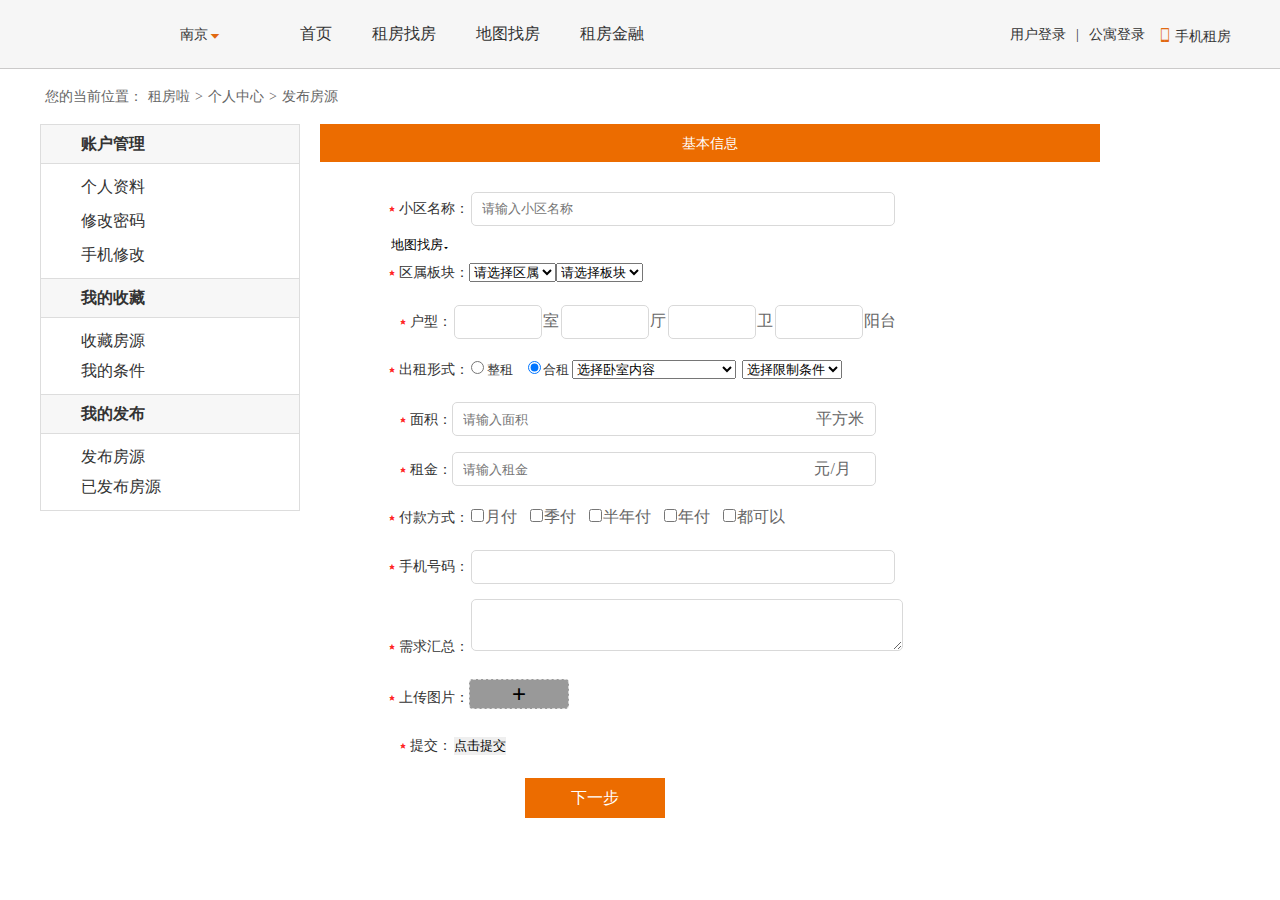
<file: index.html>
<!DOCTYPE html><html lang=en><head><meta charset=UTF-8><title>租房啦</title><link rel=stylesheet href=css/css.css><link rel=stylesheet href=css/iconfont.css><script src=js/jquery.min.js></script><script type=text/javascript src="https://api.map.baidu.com/api?v=2.0&ak=3sm9Whb9XQIGmekkLE0AsvSyql3DGz3S"></script><script src=js/js.js></script></script></head><body><div class=header><div class=header-content><div class=logo></div><div class=district>南京<span>&#xe641;</span></div><div class=district-list></div><ul class=menu><li class=list>首页</li><li class=list>租房找房</li><li class=list>地图找房</li><li class=list>租房金融</li></ul><ul class=login><li>用户登录</li><li>|</li><li>公寓登录</li><li><span>&#xe6c6;</span>手机租房</li></ul></div></div><div class=content><div class=code></div><ul class=location><li>您的当前位置：</li><li>租房啦
  </li><li>></li><li>个人中心</li><li>></li><li>发布房源</li></ul><ul class=content-left><li>账户管理</li><li>个人资料</li><li>修改密码</li><li>手机修改</li><li>我的收藏</li><li>收藏房源</li><li>我的条件</li><li>我的发布</li><li>发布房源</li><li>已发布房源</li></ul><div class=content-right><div class=basic-information>基本信息</div><div class=information-content><div class=community><span class=title><span class=star>&#xe680;</span>小区名称：</span> <input type=text placeholder=请输入小区名称 class=community-name> <span class=check></span><br><ul class=community-thinking></ul>&nbsp;&nbsp;&nbsp;&nbsp;<input type=button class=search value=地图找房><span class=button-icon>&#xe641;</span><br><div class=map><div id=allmap></div></div></div><div class=region><span class=title><span class=star>&#xe680;</span>区属板块：</span><select class=region-list><option>请选择区属</option><option>鼓楼区</option><option>玄武区</option><option>雨花台区</option><option>建邺区</option><option>秦淮区</option><option>江宁区</option><option>栖霞区</option><option>六合区</option><option>浦口区</option><option>溧水区</option><option>高淳区</option><option>其它</option></select><select class=region-plate><option>请选择板块</option><option>城南</option><option>城北</option><option>城中</option><option>江宁</option><option>河西</option><option>江北</option><option>仙林</option></select><span class=check></span></div><div class=size>&nbsp;&nbsp;&nbsp;&nbsp;&nbsp;&nbsp;&nbsp;<span class=title><span class=star>&#xe680;</span>户型：</span> <input type=text class="size-list inp1">&nbsp;<span class=size-item>室</span> <input type=text class="size-list inp2">&nbsp;<span class=size-item>厅</span> <input type=text class="size-list inp3">&nbsp;<span class=size-item>卫</span> <input type=text class="size-list inp4">&nbsp;<span class=size-item>阳台</span> <span class=check></span></div><div class=renting><span class=title><span class=star>&#xe680;</span>出租形式：</span> <input type=radio class="btn btn1">&nbsp; <span class=renting-style>整租</span> &nbsp;&nbsp;&nbsp;&nbsp;&nbsp;&nbsp;&nbsp;&nbsp; <input type=radio class="btn btn2" checked>&nbsp;<span class=renting-style>合租</span>&nbsp;&nbsp;<select class=renting-br><option>选择卧室内容</option><option>席梦思床 空调 衣柜 桌凳</option><option>席梦思床 空调 衣柜</option></select>&nbsp;&nbsp;&nbsp;&nbsp;<select class=renting-limit><option>选择限制条件</option><option>主卧阳台房</option><option>次卧</option><option>主卧</option></select><span class=check></span></div><div class=area>&nbsp;&nbsp;&nbsp;&nbsp;&nbsp;&nbsp;&nbsp;<span class=title><span class=star>&#xe680;</span>面积：</span><div class=area-content><input type=text placeholder=请输入面积 class=area-input> <span class=area-unit>平方米</span></div><span class=check></span></div><div class=rent>&nbsp;&nbsp;&nbsp;&nbsp;&nbsp;&nbsp;&nbsp;<span class=title><span class=star>&#xe680;</span>租金：</span><div class=rent-content><input type=text placeholder=请输入租金 class=rent-input>&nbsp; <span class=rent-unit>元/月</span></div><span class=check></span></div><div class=pay><span class=title><span class=star>&#xe680;</span>付款方式：</span> <input type=checkbox class="pay-list p_list">&nbsp;<span class=pay-item>月付</span> &nbsp;&nbsp;&nbsp;&nbsp;&nbsp;&nbsp; <input type=checkbox class="pay-list p_list">&nbsp;<span class=pay-item>季付</span> &nbsp;&nbsp;&nbsp;&nbsp;&nbsp;&nbsp; <input type=checkbox class="pay-list p_list">&nbsp;<span class=pay-item>半年付</span> &nbsp;&nbsp;&nbsp;&nbsp;&nbsp;&nbsp; <input type=checkbox class="pay-list p_list">&nbsp;<span class=pay-item>年付</span> &nbsp;&nbsp;&nbsp;&nbsp;&nbsp;&nbsp; <input type=checkbox class=pay-list>&nbsp;<span class=pay-item>都可以</span> <span class=check></span></div><div class=phone><span class=title><span class=star>&#xe680;</span>手机号码：</span> <input type=text class=phone-input> <span class=check></span></div><div class=summary><span class=title><span class=star>&#xe680;</span>需求汇总：</span> <textarea class=summary-content></textarea></div><div class=upload><span class=title><span class=star>&#xe680;</span>上传图片：</span><div class=upload-button><input type=button class=cross value=+></div><div class=upload-content><div class=upload-close>X</div></div></div><div class=submit>&nbsp;&nbsp;&nbsp;&nbsp;&nbsp;&nbsp;&nbsp;<span class=title><span class=star>&#xe680;</span>提交：</span> <input type=submit value=点击提交></div><input type=button class=next value=下一步></div></div></div></body></html>
</file>
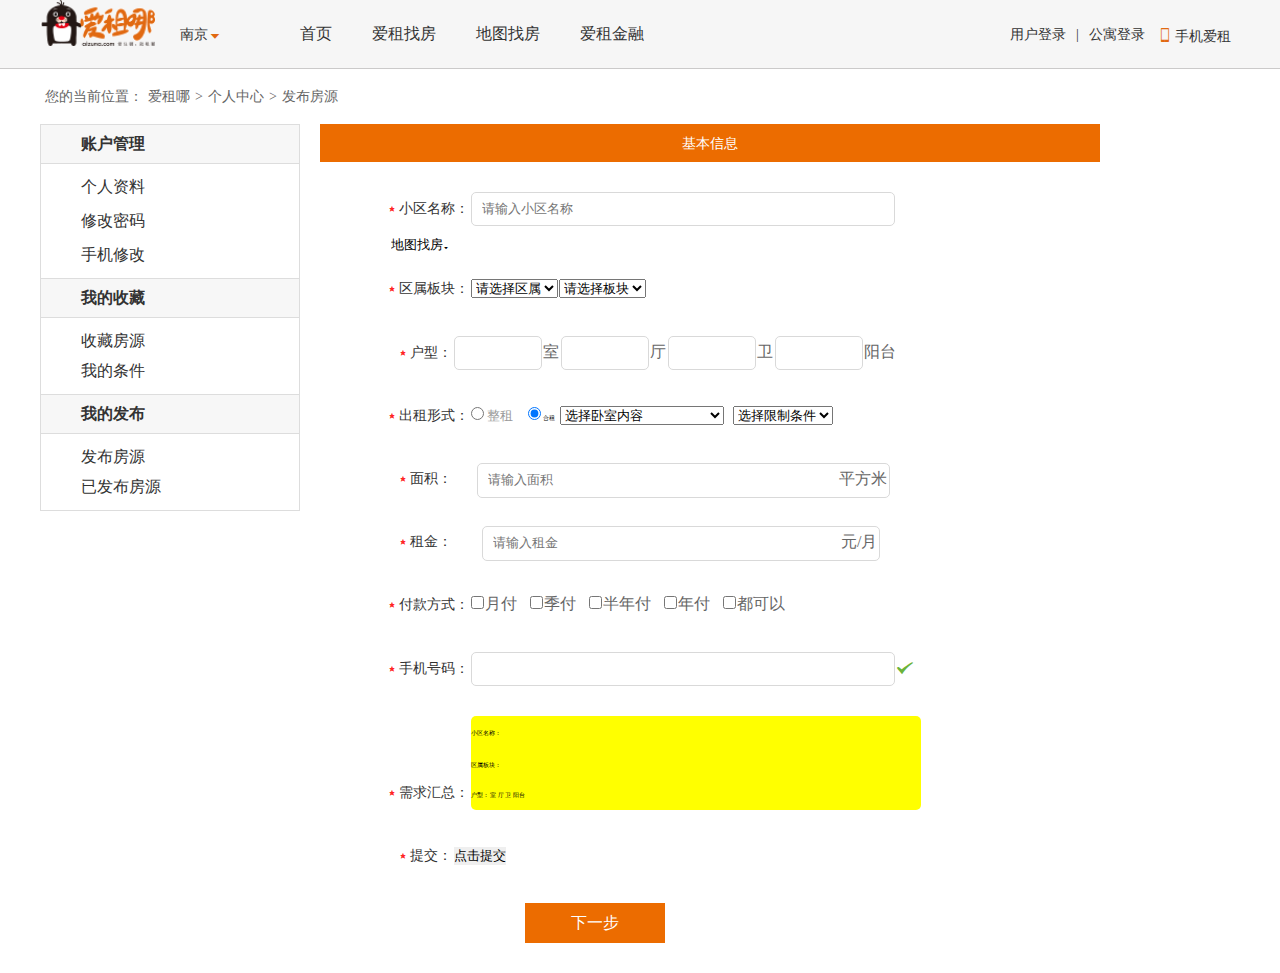
<file: 365rent/index.html>
<!DOCTYPE html>
<html lang="en">
<head>
    <meta charset="UTF-8">
    <title>爱租哪</title>
    <link rel="stylesheet" href="css/365rent.css">
    <link rel="stylesheet" href="css/public.css">
    <link rel="stylesheet" href="font/iconfont.css">
</head>
<body>
    <div class="header">
        <div class="header-content">
            <div class="logo"><img src="image/logo.png" width="100%" alt=""></div>
            <div class="district">南京<span>&#xe641;</span></div>
            <div class="district-list"></div>
            <ul class="menu">
                <li class="list">首页</li>
                <li class="list">爱租找房</li>
                <li class="list">地图找房</li>
                <li class="list">爱租金融</li>
            </ul>
            <ul class="login">
                <li>用户登录</li>
                <li>|</li>
                <li>公寓登录</li>
                <li><span>&#xe6c6;</span>手机爱租</li>
            </ul>
        </div>
    </div>
    <div class="content">
        <ul class="location">
            <li>您的当前位置：</li>
            <li>爱租哪</li>
            <li>></li>
            <li>个人中心</li>
            <li>></li>
            <li>发布房源</li>
        </ul>
        <ul class="content-left">
            <li>账户管理</li>
            <li>个人资料</li>
            <li>修改密码</li>
            <li>手机修改</li>
            <li>我的收藏</li>
            <li>收藏房源</li>
            <li>我的条件</li>
            <li>我的发布</li>
            <li>发布房源</li>
            <li>已发布房源</li>
        </ul>
        <div class="content-right">
            <div class="basic-information">基本信息</div>
            <div class="information-content">
                <div class="community">
                    <span class="title"><span class="star">&#xe680;</span>小区名称：</span>
                    <input type="text" placeholder="请输入小区名称" class="community-name">
                    <span class="check"></span>
                    <br>
                    <ul class="community-thinking">
                        <li class="community-thinking-list"></li>
                        <li class="community-thinking-list"></li>
                        <li class="community-thinking-list"></li>
                        <li class="community-thinking-list"></li>
                        <li class="community-thinking-list"></li>
                        <li class="community-thinking-list"></li>
                        <li class="community-thinking-list"></li>
                        <li class="community-thinking-list"></li>
                        <li class="community-thinking-list"></li>
                        <li class="community-thinking-list"></li>
                        <li class="community-thinking-list"></li>
                        <li class="community-thinking-list"></li>
                        <li class="community-thinking-list"></li>
                        <li class="community-thinking-list"></li>
                        <li class="community-thinking-list"></li>
                        <li class="community-thinking-list"></li>
                        <li class="community-thinking-list"></li>
                    </ul>
                    &nbsp;&nbsp;&nbsp;&nbsp;<input type="button" class="search" value="地图找房"><span class="button-icon">&#xe641;</span>
                    <br>
                    <div class="map-outline"></div>
                </div>
                 <div class="region">
                    <span class="title"><span class="star">&#xe680;</span>区属板块：</span>
                    <select class="region-list">
                        <option>请选择区属</option>
                        <option>鼓楼区</option>
                        <option>玄武区</option>
                        <option>雨花台区</option>
                        <option>建邺区</option>
                        <option>秦淮区</option>
                        <option>江宁区</option>
                        <option>栖霞区</option>
                        <option>六合区</option>
                        <option>浦口区</option>
                        <option>溧水区</option>
                        <option>高淳区</option>
                        <option>其它</option>
                    </select>
                    <select class="region-plate">
                        <option>请选择板块</option>
                        <option>城南</option>
                        <option>城北</option>
                        <option>城中</option>
                        <option>江宁</option>
                        <option>河西</option>
                        <option>江北</option>
                        <option>仙林</option>
                    </select>
                    <span class="check"></span> 
                 </div>
                 <div class="size">
                     &nbsp;&nbsp;&nbsp;&nbsp;&nbsp;&nbsp;&nbsp;<span class="title"><span class="star">&#xe680;</span>户型：</span>
                     <input type="text" class="size-list">&nbsp;<span class="size-item">室</span>
                     <input type="text" class="size-list">&nbsp;<span class="size-item">厅</span>
                     <input type="text" class="size-list">&nbsp;<span class="size-item">卫</span>
                     <input type="text" class="size-list">&nbsp;<span class="size-item">阳台</span>
                     <span class="check"></span>
                 </div>
                 <div class="renting">
                     <span class="title"><span class="star">&#xe680;</span>出租形式：</span>
                     <input type="radio" name="sex">&nbsp;
                     <span class="renting-style">整租</span>
                     &nbsp;&nbsp;&nbsp;&nbsp;&nbsp;&nbsp;&nbsp;&nbsp;
                     <input type="radio" name="sex" checked>&nbsp;<span class="rent-style">合租</span>&nbsp;&nbsp;
                     <select>
                         <option value="">选择卧室内容</option>
                         <option value="">席梦思床 空调 衣柜 桌凳</option>
                         <option value="">席梦思床 空调 衣柜</option>
                     </select>
                     &nbsp;&nbsp;&nbsp;&nbsp;
                     <select>
                         <option value="">选择限制条件</option>
                         <option value="">主卧阳台房</option>
                         <option value="">次卧</option>
                         <option value="">主卧</option>
                     </select>
                 </div>
                 <div class="area">
                     &nbsp;&nbsp;&nbsp;&nbsp;&nbsp;&nbsp;&nbsp;<span class="title"><span class="star">&#xe680;</span>面积：</span>
                     <div class="area-content">
                         <input type="text" placeholder="请输入面积" class="area-input">
                         <span class="area-unit">平方米</span>&nbsp;
                     </div>
                 </div>
                 <div class="rent">
                     &nbsp;&nbsp;&nbsp;&nbsp;&nbsp;&nbsp;&nbsp;<span class="title"><span class="star">&#xe680;</span>租金：</span>
                     <div class="rent-content">
                         <input type="text" placeholder="请输入租金" class="rent-input">&nbsp;
                         <span class="rent-unit">元/月</span>&nbsp;
                     </div>
                 </div>
                 <div class="pay">
                     <span class="title"><span class="star">&#xe680;</span>付款方式：</span>
                     <input type="checkbox" class="pay-list">&nbsp;<span class="pay-item">月付</span>
                     &nbsp;&nbsp;&nbsp;&nbsp;&nbsp;&nbsp;
                     <input type="checkbox" class="pay-list">&nbsp;<span class="pay-item">季付</span>
                     &nbsp;&nbsp;&nbsp;&nbsp;&nbsp;&nbsp;
                     <input type="checkbox" class="pay-list">&nbsp;<span class="pay-item">半年付</span>
                     &nbsp;&nbsp;&nbsp;&nbsp;&nbsp;&nbsp;
                     <input type="checkbox" class="pay-list">&nbsp;<span class="pay-item">年付</span>
                     &nbsp;&nbsp;&nbsp;&nbsp;&nbsp;&nbsp;
                     <input type="checkbox" class="pay-list">&nbsp;<span class="pay-item">都可以</span>
                 </div>
                 <div class="phone">                      
                    <span class="title"><span class="star">&#xe680;</span>手机号码：</span>
                    <input type="text" class="phone-input">
                    <span class="check">&#xe697;</span>
                 </div>
                 <div class="summary">
                     <span class="title"><span class="star">&#xe680;</span>需求汇总：</span>
                     <div class="summary-content">
                         <span>小区名称：</span><span class="summary-community"></span>
                         <br>
                         <span>区属板块：</span><span class="summary-list"></span>&nbsp;<span class="summary-plate"></span>
                         <br>
                         <span>户型：</span>
                         <span class="summary-size"></span><span>室</span>
                         <span class="summary-size"></span><span>厅</span>
                         <span class="summary-size"></span><span>卫</span>
                         <span class="summary-size"></span><span>阳台</span>
                     </div>
                 </div>
                 <div class="submit">
                     &nbsp;&nbsp;&nbsp;&nbsp;&nbsp;&nbsp;&nbsp;<span class="title"><span class="star">&#xe680;</span>提交：</span>
                     <input type="submit" value="点击提交">
                 </div>
                 <input type="button" class="next" value="下一步">
            </div>
        </div>
    </div>
</body>
</html>
<script src="js/jquery.min.js" ></script>
<script>
    $(function(){
        var click_status=false;
        var community_name=[];
        var EP_Chinese=/[\u4e00-\u9fa5]/;
        var extension="";
        var val;
        var name_list="";
        var list_val=null;
        var plate_val=null; 
        var EP_size=/^[0-9]*$/;
        var count1=0,count2=0,count3=0;
        var summary_ind=0;
        $(".district").on("mouseover",function(){
            $(".district span").html("&#xe663;")
        }).on("mouseleave",function(){
            $(".district span").html("&#xe641;")
        })
        
        //Map
        $(".search").on("click",function(){
            if(click_status==false){
              $(".map-outline").slideDown();
              $("span.button-icon").html("&#xe663;");
                click_status=true;
            }else{
              $(".map-outline").slideUp();
              $("span.button-icon").html("&#xe641;");
                click_status=false;  
            }
        })
        
        //fuzzy searching
        function Fuzzy_matching(){
            
        }
        $(".community-thinking").hide();
        community_name=[
            "城市花园","碧桂园欧洲城","碧桂园凤凰城","仙林悦城","恒大雅苑","恒大金碧天下","上怡新村","翠屏城","桥北新村","盛江花苑兰花园","永安花苑","香溢紫郡","保利中央公园","荣盛莉湖春晓","天润城第十二街区","丁家庄","冠城大通蓝郡"
        ]
        $(".community-name").bind("input propertychange",function(){
            val=$(".community-name").val();
            if(!EP_Chinese.test(val)){
               $(".community .check").addClass("h").html("请输入中文")
            }else{
                $(".community .check").html("");
                $(".summary-community").html(val);
                for(var i=0;i<community_name.length;i++){               //fuzzy matching
                    $("li.community-thinking-list").eq(i).html(community_name[i]);
                    if(community_name[i].indexOf(val)>-1){
                        $("li.community-thinking-list").eq(i).show();
                        $(".community-thinking").show();
                    }else{
                        $("li.community-thinking-list").eq(i).hide()
                    }
                   if(val==community_name[i]){
                     $(".community .check").removeClass("h").html("&#xe697;")
                   }
                    else{
                     $(".community .check").addClass("h").html("请确认小区名称")  
                   } 
                }    
            }                       
        })
        $("li.community-thinking-list").on("click",function(){
            name_list=$(this).html();
            $(".community-name").val(name_list);
            $(".community .check").removeClass("h").html("&#xe697;");
            $(".summary-community").html(name_list);
        })
        $(".community-name").on("blur",function(){
            $(".community .check").addClass("h").html("小区名称不为空")
        })
        
        //rigion check
//        option_val=$(".region-list option").val();
        $(".region-list").bind("input propertychange",function(){
            list_val=$(".region-list").val();
            $(".summary-list").html(list_val);
            if(list_val=="请选择区属"){
                $(".region .check").addClass("h").html("请选择区属");
            }
        })
        $(".region-plate").bind("input propertychange",function(){
            plate_val=$(".region-plate").val();
            $(".summary-plate").html(plate_val);
            if(plate_val=="请选择板块"){
                $(".region .check").addClass("h").html("请选择板块");
            }
        })
        $(".region-list").on("blur",function(){            
            if(list_val !=="请选择区属" && plate_val !=="请选择板块"){
                $(".region .check").removeClass("h").html("&#xe697;");}        
        })
        $(".region-plate").on("blur",function(){            
            if(list_val !=="请选择区属" && plate_val !=="请选择板块"){
                $(".region .check").removeClass("h").html("&#xe697;");}        
        })
       
        
        //regular expressions of number
        $(".size-list").bind("input propertychange",function(){
            summary_ind=($(this).index()-1)/2;
            $(".summary-size").eq(summary_ind).html($(this).val());
            console.log($(".summary-size").eq(summary_ind).val());
            if(!EP_size.test($(this).val())){
                $(".size .check").addClass("h").html("请输入数字")
            }else{
                $(".size .check").html("")
            }            
        })
        $(".size-list").on("blur",function(){
            count1=0;
            count2 ++;
            count3=0;
            for(var j=0;j<$(".size-list").length;j++){
                if($(".size-list").eq(j).val()==("")){
                count1++;                
                }else if(parseInt($(".size-list").eq(j).val())== 0){
                   count3 ++;
                }
            }
            if(count2>=4){
               if(count1>0){
                $(".size .check").addClass("h").html("数值不为空");
            }  else if(count1==0 && count3<4){
                $(".size .check").removeClass("h").html("&#xe697;");
            } 
            }
            if(count3==4){
                $(".size .check").addClass("h").html("请确认户型数值")
            }               
        })
        
        
        
        
        
        
    })
</script>
</file>
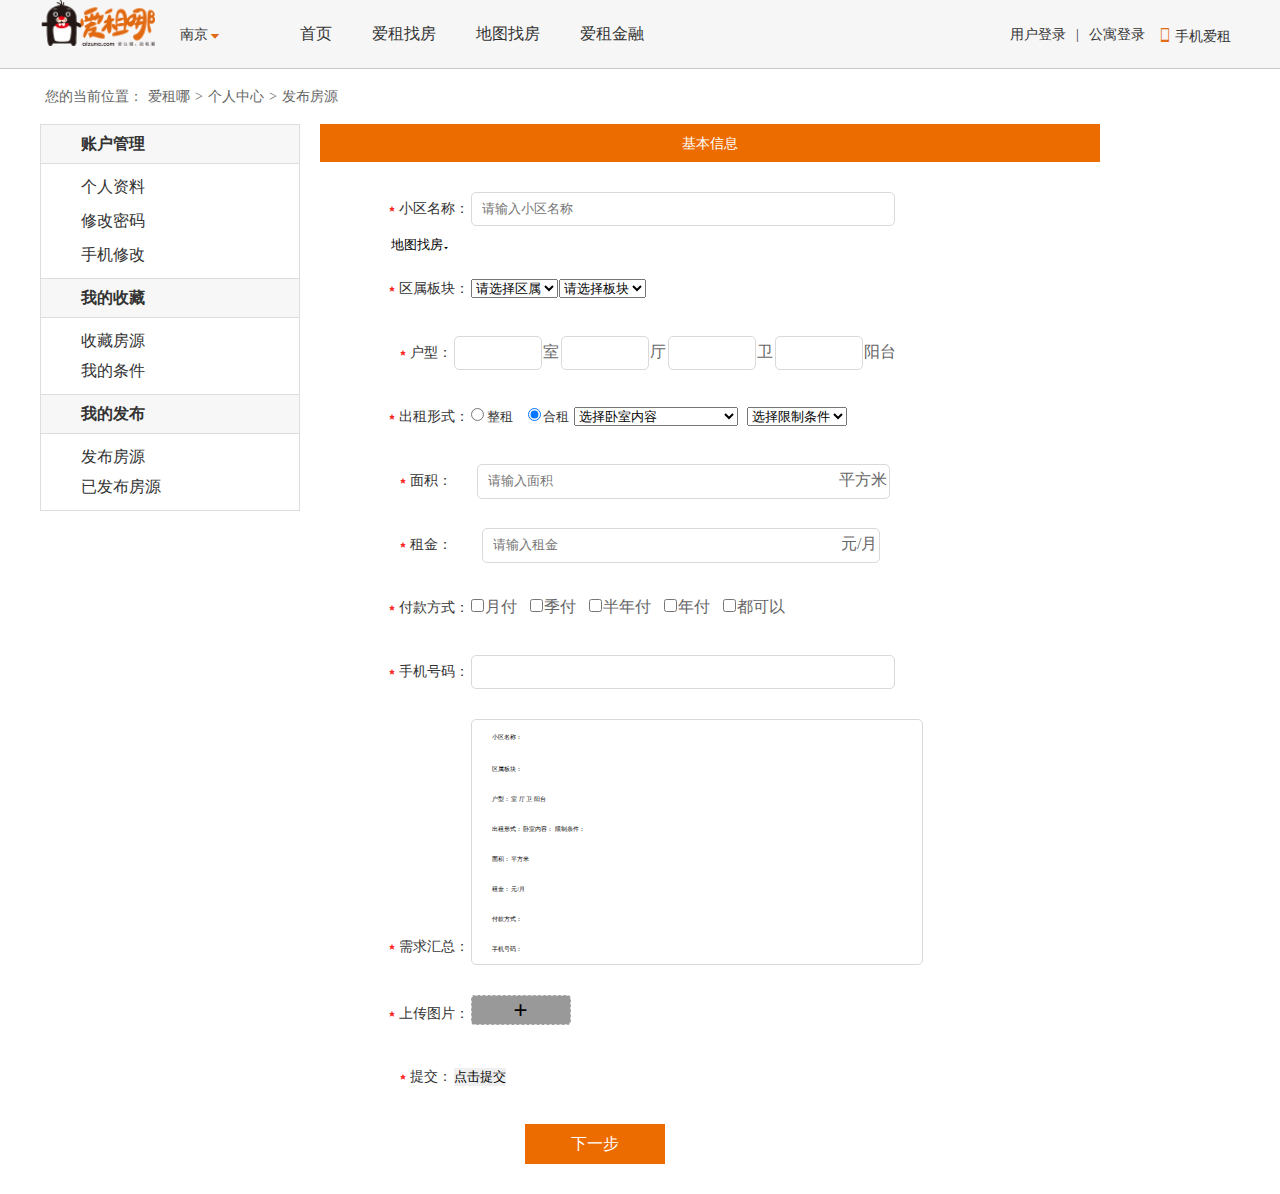
<file: Edition2/index.html>
<!DOCTYPE html>
<html lang="en">
<head>
    <meta charset="UTF-8">
    <title>爱租哪</title>
    <link rel="stylesheet" href="css/365rent.css">
    <link rel="stylesheet" href="css/public.css">
    <link rel="stylesheet" href="font/iconfont.css">
</head>
<body>
    <div class="header">
        <div class="header-content">
            <div class="logo"><img src="image/logo.png" width="100%" alt=""></div>
            <div class="district">南京<span>&#xe641;</span></div>
            <div class="district-list"></div>
            <ul class="menu">
                <li class="list">首页</li>
                <li class="list">爱租找房</li>
                <li class="list">地图找房</li>
                <li class="list">爱租金融</li>
            </ul>
            <ul class="login">
                <li>用户登录</li>
                <li>|</li>
                <li>公寓登录</li>
                <li><span>&#xe6c6;</span>手机爱租</li>
            </ul>
        </div>
    </div>
    <div class="content">
        <ul class="location">
            <li>您的当前位置：</li>
            <li>爱租哪</li>
            <li>></li>
            <li>个人中心</li>
            <li>></li>
            <li>发布房源</li>
        </ul>
        <ul class="content-left">
            <li>账户管理</li>
            <li>个人资料</li>
            <li>修改密码</li>
            <li>手机修改</li>
            <li>我的收藏</li>
            <li>收藏房源</li>
            <li>我的条件</li>
            <li>我的发布</li>
            <li>发布房源</li>
            <li>已发布房源</li>
        </ul>
        <div class="content-right">
            <div class="basic-information">基本信息</div>
            <div class="information-content">
                <div class="community">
                    <span class="title"><span class="star">&#xe680;</span>小区名称：</span>
                    <input type="text" placeholder="请输入小区名称" class="community-name">
                    <span class="check"></span>
                    <br>
                    <ul class="community-thinking">
                        <li class="community-thinking-list"></li>
                        <li class="community-thinking-list"></li>
                        <li class="community-thinking-list"></li>
                        <li class="community-thinking-list"></li>
                        <li class="community-thinking-list"></li>
                        <li class="community-thinking-list"></li>
                        <li class="community-thinking-list"></li>
                        <li class="community-thinking-list"></li>
                        <li class="community-thinking-list"></li>
                        <li class="community-thinking-list"></li>
                        <li class="community-thinking-list"></li>
                        <li class="community-thinking-list"></li>
                        <li class="community-thinking-list"></li>
                        <li class="community-thinking-list"></li>
                        <li class="community-thinking-list"></li>
                        <li class="community-thinking-list"></li>
                        <li class="community-thinking-list"></li>
                    </ul>
                    &nbsp;&nbsp;&nbsp;&nbsp;<input type="button" class="search" value="地图找房"><span class="button-icon">&#xe641;</span>
                    <br>
                    <div class="map-outline"></div>
                </div>
                 <div class="region">
                    <span class="title"><span class="star">&#xe680;</span>区属板块：</span>
                    <select class="region-list">
                        <option>请选择区属</option>
                        <option>鼓楼区</option>
                        <option>玄武区</option>
                        <option>雨花台区</option>
                        <option>建邺区</option>
                        <option>秦淮区</option>
                        <option>江宁区</option>
                        <option>栖霞区</option>
                        <option>六合区</option>
                        <option>浦口区</option>
                        <option>溧水区</option>
                        <option>高淳区</option>
                        <option>其它</option>
                    </select>
                    <select class="region-plate">
                        <option>请选择板块</option>
                        <option>城南</option>
                        <option>城北</option>
                        <option>城中</option>
                        <option>江宁</option>
                        <option>河西</option>
                        <option>江北</option>
                        <option>仙林</option>
                    </select>
                    <span class="check"></span> 
                 </div>
                 <div class="size">
                     &nbsp;&nbsp;&nbsp;&nbsp;&nbsp;&nbsp;&nbsp;<span class="title"><span class="star">&#xe680;</span>户型：</span>
                     <input type="text" class="size-list">&nbsp;<span class="size-item">室</span>
                     <input type="text" class="size-list">&nbsp;<span class="size-item">厅</span>
                     <input type="text" class="size-list">&nbsp;<span class="size-item">卫</span>
                     <input type="text" class="size-list">&nbsp;<span class="size-item">阳台</span>
                     <span class="check"></span>
                 </div>
                 <div class="renting">
                     <span class="title"><span class="star">&#xe680;</span>出租形式：</span>
                     <input type="radio">&nbsp;
                     <span class="renting-style">整租</span>
                     &nbsp;&nbsp;&nbsp;&nbsp;&nbsp;&nbsp;&nbsp;&nbsp;
                     <input type="radio" checked="checked">&nbsp;<span class="renting-style">合租</span>&nbsp;&nbsp;
                     <select class="renting-br">
                         <option>选择卧室内容</option>
                         <option>席梦思床 空调 衣柜 桌凳</option>
                         <option>席梦思床 空调 衣柜</option>
                     </select>
                     &nbsp;&nbsp;&nbsp;&nbsp;
                     <select class="renting-limit">
                         <option>选择限制条件</option>
                         <option>主卧阳台房</option>
                         <option>次卧</option>
                         <option>主卧</option>
                     </select>
                     <span class="check"></span>
                 </div>
                 <div class="area">
                     &nbsp;&nbsp;&nbsp;&nbsp;&nbsp;&nbsp;&nbsp;<span class="title"><span class="star">&#xe680;</span>面积：</span>
                     <div class="area-content">
                         <input type="text" placeholder="请输入面积" class="area-input">
                         <span class="area-unit">平方米</span>&nbsp;
                     </div>
                     <span class="check"></span>
                 </div>
                 <div class="rent">
                     &nbsp;&nbsp;&nbsp;&nbsp;&nbsp;&nbsp;&nbsp;<span class="title"><span class="star">&#xe680;</span>租金：</span>
                     <div class="rent-content">
                         <input type="text" placeholder="请输入租金" class="rent-input">&nbsp;
                         <span class="rent-unit">元/月</span>&nbsp;
                     </div>
                     <span class="check"></span>
                 </div>
                 <div class="pay">
                     <span class="title"><span class="star">&#xe680;</span>付款方式：</span>
                     <input type="checkbox" class="pay-list">&nbsp;<span class="pay-item">月付</span>
                     &nbsp;&nbsp;&nbsp;&nbsp;&nbsp;&nbsp;
                     <input type="checkbox" class="pay-list">&nbsp;<span class="pay-item">季付</span>
                     &nbsp;&nbsp;&nbsp;&nbsp;&nbsp;&nbsp;
                     <input type="checkbox" class="pay-list">&nbsp;<span class="pay-item">半年付</span>
                     &nbsp;&nbsp;&nbsp;&nbsp;&nbsp;&nbsp;
                     <input type="checkbox" class="pay-list">&nbsp;<span class="pay-item">年付</span>
                     &nbsp;&nbsp;&nbsp;&nbsp;&nbsp;&nbsp;
                     <input type="checkbox" class="pay-list">&nbsp;<span class="pay-item">都可以</span>
                 </div>
                 <div class="phone">                      
                    <span class="title"><span class="star">&#xe680;</span>手机号码：</span>
                    <input type="text" class="phone-input">
                    <span class="check"></span>
                 </div>
                 <div class="summary">
                     <span class="title"><span class="star">&#xe680;</span>需求汇总：</span>
                     <div class="summary-content">
                         <span>小区名称：</span><span class="summary-community"></span>
                         <br>
                         <span>区属板块：</span><span class="summary-list"></span>&nbsp;<span class="summary-plate"></span>
                         <br>
                         <span>户型：</span>
                         <span class="summary-size"></span><span>室</span>
                         <span class="summary-size"></span><span>厅</span>
                         <span class="summary-size"></span><span>卫</span>
                         <span class="summary-size"></span><span>阳台</span>
                         <br>
                         <span>出租形式：</span>
                         <span class="summary-renting-style"></span>
                         <span class="summary-renting-input"></span>
                         <span>卧室内容：</span><span class="summary-renting-select1"></span>
                         <span>限制条件：</span><span class="summary-renting-select2"></span>
                         <br>
                         <span>面积：</span>
                         <span class="summary-area"></span>
                         <span>平方米</span>
                         <br>
                         <span>租金：</span>
                         <span class="summary-rent"></span>
                         <span>元/月</span>
                         <br>
                         <span>付款方式：</span>
                         <span class="summary-pay"></span>
                         <br>
                         <span>手机号码：</span>
                         <span class="summary-phone"></span>
                     </div>
                 </div>
                 <div class="upload">
                    <span class="title"><span class="star">&#xe680;</span>上传图片：</span>
                     <div class="upload-button">
                             <input type="button" class="cross" value="+">
                     </div>
                     <div class="upload-content">
                         <div class="upload-close">X</div>
                     </div>
                 </div>
                 <div class="submit">
                     &nbsp;&nbsp;&nbsp;&nbsp;&nbsp;&nbsp;&nbsp;<span class="title"><span class="star">&#xe680;</span>提交：</span>
                     <form action="http://www.baidu.com">
                         <input type="submit" value="点击提交">
                     </form>
                 </div>
                 <input type="button" class="next" value="下一步">
            </div>
        </div>
    </div>
</body>
</html>
<script src="js/jquery.min.js" ></script>
<script>
    $(function(){
        var click_status=false;
        var community_name=[];
        var EP_Chinese=/[\u4e00-\u9fa5]/;
        var extension="";
        var val;
        var name_list="";
        var list_val=null;
        var plate_val=null; 
        var EP_size=/^[0-9]*$/;
        var count1=0,count2=0,count3=0;
        var summary_ind=0;
        var renting_ind=0;
        var br_val=null;
        var limit_val=null;
        var rent_ind=0;
        var EP_phone=/^1[34578]\d{9}$/;
        $(".district").on("mouseover",function(){
            $(".district span").html("&#xe663;")
        }).on("mouseleave",function(){
            $(".district span").html("&#xe641;")
        })
        
        //Map
        $(".search").on("click",function(){
            if(click_status==false){
              $(".map-outline").slideDown();
              $("span.button-icon").html("&#xe663;");
                click_status=true;
            }else{
              $(".map-outline").slideUp();
              $("span.button-icon").html("&#xe641;");
                click_status=false;  
            }
        })
        
        //fuzzy searching
        function Fuzzy_matching(){
            
        }
        $(".community-thinking").hide();
        community_name=[
            "城市花园","碧桂园欧洲城","碧桂园凤凰城","仙林悦城","恒大雅苑","恒大金碧天下","上怡新村","翠屏城","桥北新村","盛江花苑兰花园","永安花苑","香溢紫郡","保利中央公园","荣盛莉湖春晓","天润城第十二街区","丁家庄","冠城大通蓝郡"
        ]
        $(".community-name").bind("input propertychange",function(){
            val=$(".community-name").val();
            if(!EP_Chinese.test(val)){
               $(".community .check").addClass("h").html("请输入中文")
            }else{
                $(".community .check").html("");
                $(".summary-community").html(val);
                for(var i=0;i<community_name.length;i++){               //fuzzy matching
                    $("li.community-thinking-list").eq(i).html(community_name[i]);
                    if(community_name[i].indexOf(val)>-1){
                        $("li.community-thinking-list").eq(i).show();
                        $(".community-thinking").show();
                    }else{
                        $("li.community-thinking-list").eq(i).hide()
                    }
                   if(val==community_name[i]){
                     $(".community .check").removeClass("h").html("&#xe697;")
                   }
                    else{
                     $(".community .check").addClass("h").html("请确认小区名称")  
                   } 
                }    
            }                       
        })
        $("li.community-thinking-list").on("click",function(){
            name_list=$(this).html();
            $(".community-name").val(name_list);
            $(".community .check").removeClass("h").html("&#xe697;");
            $(".summary-community").html(name_list);
            $("ul.community-thinking").hide()
        })
        $(".community-name").on("blur",function(){
            $(".community .check").addClass("h").html("小区名称不为空")
        })
        
        //rigion check
//        option_val=$(".region-list option").val();
        $(".region-list").on("click",function(){
            list_val=$(".region-list").val();
            $(".summary-list").html(list_val);
            if(list_val=="请选择区属"){
                $(".region .check").addClass("h").html("请选择区属");
            }else{
                $(".region .check").html("")
            }
        })
        $(".region-plate").on("click",function(){
            plate_val=$(".region-plate").val();
            $(".summary-plate").html(plate_val);
            if(plate_val=="请选择板块"){
                $(".region .check").addClass("h").html("请选择板块");
            }else{
                $(".region .check").html("")
            }
        })
        $(".region-list").on("blur",function(){            
            if(list_val !=="请选择区属" && plate_val !=="请选择板块"){
                $(".region .check").removeClass("h").html("&#xe697;");}        
        })
        $(".region-plate").on("blur",function(){            
            if(list_val !=="请选择区属" && plate_val !=="请选择板块"){
                $(".region .check").removeClass("h").html("&#xe697;");}        
        })
       
        
        //regular expressions of number
        $(".size-list").bind("input propertychange",function(){
            summary_ind=($(this).index()-1)/2;
            $(".summary-size").eq(summary_ind).html($(this).val());
            console.log($(".summary-size").eq(summary_ind).val());
            if(!EP_size.test($(this).val())){
                $(".size .check").addClass("h").html("请输入数字")
            }else{
                $(".size .check").html("")
            }            
        })
        $(".size-list").on("blur",function(){
            count1=0;
            count2 ++;
            count3=0;
            for(var j=0;j<$(".size-list").length;j++){
                if($(".size-list").eq(j).val()==("")){
                count1++;                
                }else if(parseInt($(".size-list").eq(j).val())== 0){
                   count3 ++;
                }
            }
            if(count2>=4){
               if(count1>0){
                $(".size .check").addClass("h").html("数值不为空");
            }  else if(count1==0 && count3<4){
                $(".size .check").removeClass("h").html("&#xe697;");
            } 
            }
            if(count3==4){
                $(".size .check").addClass("h").html("请确认户型数值")
            }               
        })
        
        $(".renting input").on("click",function(){
           if($(this).attr("checked")=="checked"){
               renting_ind=($(this).index()-1)/2;
               $(this).siblings(".renting input").attr("checked",false);
               $(".summary-renting-style").html($(".renting-style").eq(renting_ind).html());
//               console.log($(".summary-renting-input").eq(0).html())
           }
            
        })
        
        $(".renting-br").on("click",function(){
            
            br_val=$(".renting-br").val();
            console.log(br_val);
            $(".summary-renting-select1").html(br_val);
            if(br_val=="选择卧室内容"){
                $(".renting .check").addClass("h").html("请选择卧室内容");
            }else{
                $(".renting .check").html("");
            }
        })
        $(".renting-limit").on("click",function(){
            limit_val=$(".renting-limit").val();
            $(".summary-renting-select2").html(limit_val);
            if(limit_val=="选择限制条件"){
                $(".renting .check").addClass("h").html("请选择限制条件");
            }else{
                $(".renting .check").html("")
            }
        })
        $(".renting-br").on("blur",function(){            
            if(br_val !=="选择卧室内容" && limit_val !=="选择限制条件"){
                $(".renting .check").removeClass("h").html("&#xe697;");}        
        })
        $(".renting-limit").on("blur",function(){            
            if(br_val !=="选择卧室内容" && limit_val !=="选择限制条件"){
                $(".renting .check").removeClass("h").html("&#xe697;");}        
        })
       
        
        
        //regular expressions of number in area 
        $(".area-input").bind("input propertychange",function(){
            $(".summary-area").html($(".area-input").val());
            if(!EP_size.test($(this).val())){
                $(".area .check").addClass("h").html("请输入数字")
            }else if($(this).val()==0){
                $(".area .check").addClass("h").html("数值不为0")
            }else{
                $(".area .check").removeClass("h").html("&#xe697;");
            }            
        })
        
        //regular expressions of number in rent
        $(".rent-input").bind("input propertychange",function(){
            $(".summary-rent").html($(".rent-input").val());
            if(!EP_size.test($(this).val())){
                $(".rent .check").addClass("h").html("请输入数字")
            }else if($(this).val()==0){
                $(".rent .check").addClass("h").html("数值不为0")
            }else{
                $(".rent .check").removeClass("h").html("&#xe697;");
            }            
        })
        
        
        $(".pay-list").on("click",function(){
           if($(this).attr("checked")=="checked"){
               
               pay_ind=($(this).index()-1)/2;
               console.log(pay_ind);
               $(this).siblings(".pay-list").attr("checked",false);
               $(".summary-pay").html($(".pay-item").eq(pay_ind).html());
//               console.log($(".summary-renting-input").eq(0).html())
           }
            
        })
        
        $(".phone-input").bind("input propertychange",function(){
            if($(this).val()==""){
               $(".phone .check").addClass("h").html("手机号不为空") 
            }else if(EP_phone.test($(this).val())){
               $(".phone .check").removeClass("h").html("&#xe697;");
               $(".summary-phone").html($(this).val())
            }else{
               $(".phone .check").addClass("h").html("请输入正确格式的手机号") 
            }
        })
        
        
        $(".upload-content").hide();
        $(".upload-button").on("click",function(){
            $(this).hide();
            $(".upload-content").show()
        })
        $(".upload-close").on("click",function(){
            $(".upload-content").hide();
            $(".upload-button").show()
        })
        
        
        
        
        
        
        
        
        
        
        
        
        
        
        
    })
</script>
</file>
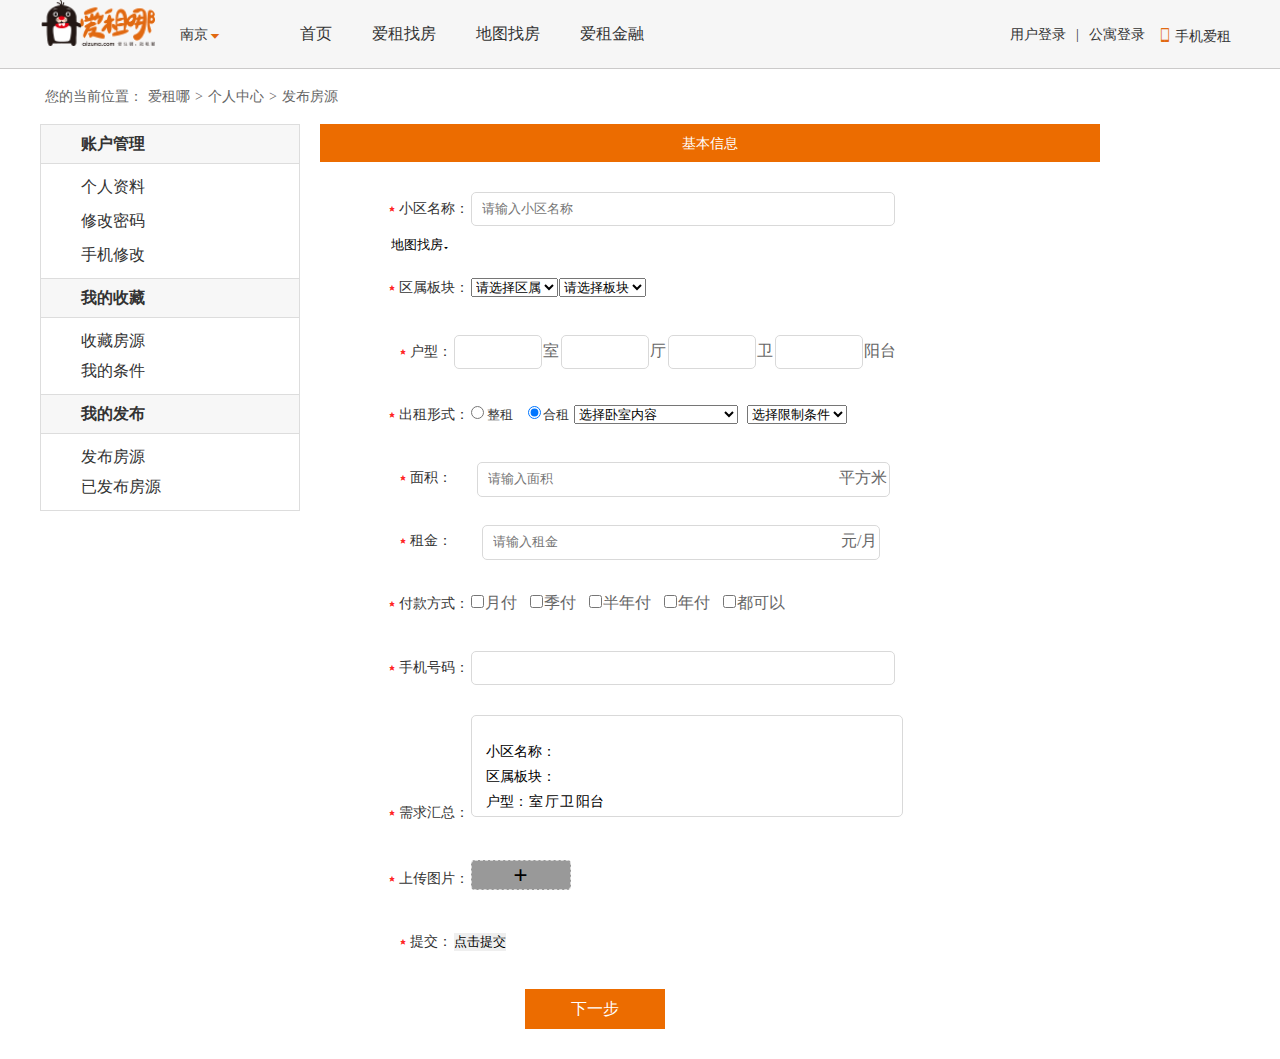
<file: Edition3/index.html>
<!DOCTYPE html>
<html lang="en">
<head>
    <meta charset="UTF-8">
    <title>爱租哪</title>
    <link rel="stylesheet" href="css/365rent.css">
    <link rel="stylesheet" href="css/public.css">
    <link rel="stylesheet" href="font/iconfont.css">
</head>
<body>
   
    <div class="header">
        <div class="header-content">
            <div class="logo"><img src="image/logo.png" width="100%" alt=""></div>
            <div class="district">南京<span>&#xe641;</span></div>
            <div class="district-list"></div>
            <ul class="menu">
                <li class="list">首页</li>
                <li class="list">爱租找房</li>
                <li class="list">地图找房</li>
                <li class="list">爱租金融</li>
            </ul>
            <ul class="login">
                <li>用户登录</li>
                <li>|</li>
                <li>公寓登录</li>
                <li><span>&#xe6c6;</span>手机爱租</li>
            </ul>
        </div>
    </div>
    <div class="content">
       <div class="code"></div>
        <ul class="location">
            <li>您的当前位置：</li>
            <li>爱租哪</li>
            <li>></li>
            <li>个人中心</li>
            <li>></li>
            <li>发布房源</li>
        </ul>
        <ul class="content-left">
            <li>账户管理</li>
            <li>个人资料</li>
            <li>修改密码</li>
            <li>手机修改</li>
            <li>我的收藏</li>
            <li>收藏房源</li>
            <li>我的条件</li>
            <li>我的发布</li>
            <li>发布房源</li>
            <li>已发布房源</li>
        </ul>
        <div class="content-right">
            <div class="basic-information">基本信息</div>
            <div class="information-content">
                <div class="community">
                    <span class="title"><span class="star">&#xe680;</span>小区名称：</span>
                    <input type="text" placeholder="请输入小区名称" class="community-name">
                    <span class="check"></span>
                    <br>
                    <ul class="community-thinking">
                        <li class="community-thinking-list"></li>
                        <li class="community-thinking-list"></li>
                        <li class="community-thinking-list"></li>
                        <li class="community-thinking-list"></li>
                        <li class="community-thinking-list"></li>
                        <li class="community-thinking-list"></li>
                        <li class="community-thinking-list"></li>
                        <li class="community-thinking-list"></li>
                        <li class="community-thinking-list"></li>
                        <li class="community-thinking-list"></li>
                        <li class="community-thinking-list"></li>
                        <li class="community-thinking-list"></li>
                        <li class="community-thinking-list"></li>
                        <li class="community-thinking-list"></li>
                        <li class="community-thinking-list"></li>
                        <li class="community-thinking-list"></li>
                        <li class="community-thinking-list"></li>
                    </ul>
                    &nbsp;&nbsp;&nbsp;&nbsp;<input type="button" class="search" value="地图找房"><span class="button-icon">&#xe641;</span>
                    <br>
                    <div class="map-outline"></div>
                </div>
                 <div class="region">
                    <span class="title"><span class="star">&#xe680;</span>区属板块：</span>
                    <select class="region-list">
                        <option>请选择区属</option>
                        <option>鼓楼区</option>
                        <option>玄武区</option>
                        <option>雨花台区</option>
                        <option>建邺区</option>
                        <option>秦淮区</option>
                        <option>江宁区</option>
                        <option>栖霞区</option>
                        <option>六合区</option>
                        <option>浦口区</option>
                        <option>溧水区</option>
                        <option>高淳区</option>
                        <option>其它</option>
                    </select>
                    <select class="region-plate">
                        <option>请选择板块</option>
                        <option>城南</option>
                        <option>城北</option>
                        <option>城中</option>
                        <option>江宁</option>
                        <option>河西</option>
                        <option>江北</option>
                        <option>仙林</option>
                    </select>
                    <span class="check"></span> 
                 </div>
                 <div class="size">
                     &nbsp;&nbsp;&nbsp;&nbsp;&nbsp;&nbsp;&nbsp;<span class="title"><span class="star">&#xe680;</span>户型：</span>
                     <input type="text" class="size-list">&nbsp;<span class="size-item">室</span>
                     <input type="text" class="size-list">&nbsp;<span class="size-item">厅</span>
                     <input type="text" class="size-list">&nbsp;<span class="size-item">卫</span>
                     <input type="text" class="size-list">&nbsp;<span class="size-item">阳台</span>
                     <span class="check"></span>
                 </div>
                 <div class="renting">
                     <span class="title"><span class="star">&#xe680;</span>出租形式：</span>
                     <input type="radio">&nbsp;
                     <span class="renting-style">整租</span>
                     &nbsp;&nbsp;&nbsp;&nbsp;&nbsp;&nbsp;&nbsp;&nbsp;
                     <input type="radio" checked="checked">&nbsp;<span class="renting-style">合租</span>&nbsp;&nbsp;
                     <select class="renting-br">
                         <option>选择卧室内容</option>
                         <option>席梦思床 空调 衣柜 桌凳</option>
                         <option>席梦思床 空调 衣柜</option>
                     </select>
                     &nbsp;&nbsp;&nbsp;&nbsp;
                     <select class="renting-limit">
                         <option>选择限制条件</option>
                         <option>主卧阳台房</option>
                         <option>次卧</option>
                         <option>主卧</option>
                     </select>
                     <span class="check"></span>
                 </div>
                 <div class="area">
                     &nbsp;&nbsp;&nbsp;&nbsp;&nbsp;&nbsp;&nbsp;<span class="title"><span class="star">&#xe680;</span>面积：</span>
                     <div class="area-content">
                         <input type="text" placeholder="请输入面积" class="area-input">
                         <span class="area-unit">平方米</span>&nbsp;
                     </div>
                     <span class="check"></span>
                 </div>
                 <div class="rent">
                     &nbsp;&nbsp;&nbsp;&nbsp;&nbsp;&nbsp;&nbsp;<span class="title"><span class="star">&#xe680;</span>租金：</span>
                     <div class="rent-content">
                         <input type="text" placeholder="请输入租金" class="rent-input">&nbsp;
                         <span class="rent-unit">元/月</span>&nbsp;
                     </div>
                     <span class="check"></span>
                 </div>
                 <div class="pay">
                     <span class="title"><span class="star">&#xe680;</span>付款方式：</span>
                     <input type="checkbox" class="pay-list">&nbsp;<span class="pay-item">月付</span>
                     &nbsp;&nbsp;&nbsp;&nbsp;&nbsp;&nbsp;
                     <input type="checkbox" class="pay-list">&nbsp;<span class="pay-item">季付</span>
                     &nbsp;&nbsp;&nbsp;&nbsp;&nbsp;&nbsp;
                     <input type="checkbox" class="pay-list">&nbsp;<span class="pay-item">半年付</span>
                     &nbsp;&nbsp;&nbsp;&nbsp;&nbsp;&nbsp;
                     <input type="checkbox" class="pay-list">&nbsp;<span class="pay-item">年付</span>
                     &nbsp;&nbsp;&nbsp;&nbsp;&nbsp;&nbsp;
                     <input type="checkbox" class="pay-list">&nbsp;<span class="pay-item">都可以</span>
                 </div>
                 <div class="phone">                      
                    <span class="title"><span class="star">&#xe680;</span>手机号码：</span>
                    <input type="text" class="phone-input">
                    <span class="check"></span>
                </div>
                 <div class="summary">
                <span class="title"><span class="star">&#xe680;</span>需求汇总：</span>
        <div class="summary-content"  contenteditable="true">
         <span>小区名称：</span><span class="summary-community"></span>
         <span>区属板块：</span><span class="summary-list"></span>&nbsp;<span class="summary-plate"></span>
         <span>户型：</span> <span class="summary-size"></span><span>室</span> <span class="summary-size"></span><span>厅</span> <span class="summary-size"></span><span>卫</span> <span class="summary-size"></span><span>阳台</span>                    
         <span>出租形式：</span> <span class="summary-renting-style"></span> <span class="summary-renting-input"></span> <span>卧室内容：</span><span class="summary-renting-select1"></span> <span>限制条件：</span><span class="summary-renting-select2"></span> 
         <span>面积：</span> <span class="summary-area"></span><span>平方米</span>
         <span>租金：</span> <span class="summary-rent"></span><span>元/月</span>
         <span>付款方式：</span> <span class="summary-pay"></span>
         <span>手机号码：</span> <span class="summary-phone"></span>
       </div>
                 </div>
                 <div class="upload">
                    <span class="title"><span class="star">&#xe680;</span>上传图片：</span>
                     <div class="upload-button">
                             <input type="button" class="cross" value="+">
                     </div>
                     <div class="upload-content">
                         <div class="upload-close">X</div>
                     </div>
                 </div>
                 <div class="submit">
                     &nbsp;&nbsp;&nbsp;&nbsp;&nbsp;&nbsp;&nbsp;<span class="title"><span class="star">&#xe680;</span>提交：</span>
                     <input type="submit" value="点击提交">
                 </div>
                 <input type="button" class="next" value="下一步">
            </div>
        </div>
    </div>
</body>
</html>
<script src="js/jquery.min.js" ></script>
<script>
    $(function(){
        var click_status=false;
        var community_name=[];
        var EP_Chinese=/[\u4e00-\u9fa5]/;
        var extension="";
        var val;
        var name_list="";
        var list_val=null;
        var plate_val=null; 
        var EP_size=/^[0-9]*$/;
        var count1=0,count2=0,count3=0;
        var summary_ind=0;
        var renting_ind=0;
        var br_val=null;
        var limit_val=null;
        var rent_ind=0;
        var EP_phone=/^1[34578]\d{9}$/;
        var check_num=0;
        var click_status=0;
        $(".login li").eq(3).on("mouseover",function(){
            $(".code").show()
        })
        $(".login li").eq(3).on("mouseleave",function(){
            $(".code").hide()
        })
        $(".district").on("mouseover",function(){
            $(".district span").html("&#xe663;")
        }).on("mouseleave",function(){
            $(".district span").html("&#xe641;")
        })
        
        //Map
        $(".search").on("click",function(){
            if(click_status==false){
              $(".map-outline").slideDown();
              $("span.button-icon").html("&#xe663;");
                click_status=true;
            }else{
              $(".map-outline").slideUp();
              $("span.button-icon").html("&#xe641;");
                click_status=false;  
            }
        })
        
        //fuzzy searching
        function Fuzzy_matching(){
            
        }
        $(".community-thinking").hide();
        community_name=[
            "城市花园","碧桂园欧洲城","碧桂园凤凰城","仙林悦城","恒大雅苑","恒大金碧天下","上怡新村","翠屏城","桥北新村","盛江花苑兰花园","永安花苑","香溢紫郡","保利中央公园","荣盛莉湖春晓","天润城第十二街区","丁家庄","冠城大通蓝郡"
        ]
        $(".community-name").bind("input propertychange",function(){
            val=$(".community-name").val();
            if(!EP_Chinese.test(val)){
               $(".community .check").removeClass("h").html("请输入中文")
            }else{
                $(".community .check").html("");
                $(".summary-community").html(val);
                for(var i=0;i<community_name.length;i++){               //fuzzy matching
                    $("li.community-thinking-list").eq(i).html(community_name[i]);
                    if(community_name[i].indexOf(val)>-1){
                        $("li.community-thinking-list").eq(i).show();
                        $(".community-thinking").show();
                    }else{
                        $("li.community-thinking-list").eq(i).hide()
                    }
                   if(val==community_name[i]){
                     $(".community .check").addClass("h").html("&#xe697;")
                   }
                    else{
                     $(".community .check").removeClass("h").html("请确认小区名称")  
                   } 
                }    
            }                       
        })
        $("li.community-thinking-list").on("click",function(){
            name_list=$(this).html();
            $(".community-name").val(name_list);
            $(".community .check").addClass("h").html("&#xe697;");
            $(".summary-community").html(name_list);
            $("ul.community-thinking").hide()
        })
        $(".community-name").on("blur",function(){
            $(".community .check").removeClass("h").html("小区名称不为空")
        })
        
        //rigion check
//        option_val=$(".region-list option").val();
        $(".region-list").on("click",function(){
            list_val=$(".region-list").val();
            $(".summary-list").html(list_val);
            if(list_val=="请选择区属"){
                $(".region .check").removeClass("h").html("请选择区属");
            }else{
                $(".region .check").html("")
            }
        })
        $(".region-plate").on("click",function(){
            plate_val=$(".region-plate").val();
            $(".summary-plate").html(plate_val);
            if(plate_val=="请选择板块"){
                $(".region .check").removeClass("h").html("请选择板块");
            }else{
                $(".region .check").html("")
            }
        })
        $(".region-list").on("blur",function(){            
            if(list_val !=="请选择区属" && plate_val !=="请选择板块"){
                $(".region .check").addClass("h").html("&#xe697;");}        
        })
        $(".region-plate").on("blur",function(){            
            if(list_val !=="请选择区属" && plate_val !=="请选择板块"){
                $(".region .check").addClass("h").html("&#xe697;");}        
        })
       
        
        //regular expressions of number
        $(".size-list").on("input change",function(){
            summary_ind=($(this).index()-1)/2;
            $(".summary-size").eq(summary_ind).html($(this).val());
            if(!EP_size.test($(this).val())){
                $(".size .check").removeClass("h").html("请输入数字")
            }else{
                $(".size .check").html("")
            }            
        })
        $(".size-list").on("blur",function(){
            count1=0;
            count2 ++;
            count3=0;
            for(var j=0;j<$(".size-list").length;j++){
                if($(".size-list").eq(j).val()==("")){
                count1++;                
                }else if(parseInt($(".size-list").eq(j).val())== 0){
                   count3 ++;
                }
            }
            if(count2>=4){
               if(count1>0){
                $(".size .check").removeClass("h").html("数值不为空");
            }  else if(count1==0 && count3<4){
                $(".size .check").addClass("h").html("&#xe697;");
            } 
            }
            if(count3==4){
                $(".size .check").removeClass("h").html("请确认户型数值")
            }               
        })
        
        $(".renting input").on("click",function(){
            click_status=1;
           if($(this).attr("checked")=="checked"){
               renting_ind=($(this).index()-1)/2;
               $(this).siblings(".renting input").attr("checked",false);
               $(".summary-renting-style").html($(".renting-style").eq(renting_ind).html());
           }
            
        })
        
        $(".renting-br").on("click",function(){
            if(click_status==0){
               $(".summary-renting-style").html("合租") 
            }
            br_val=$(".renting-br").val();
            $(".summary-renting-select1").html(br_val);
            if(br_val=="选择卧室内容"){
                $(".renting .check").removeClass("h").html("请选择卧室内容");
            }else{
                $(".renting .check").html("");
            }
        })
        $(".renting-limit").on("click",function(){
            limit_val=$(".renting-limit").val();
            $(".summary-renting-select2").html(limit_val);
            if(limit_val=="选择限制条件"){
                $(".renting .check").removeClass("h").html("请选择限制条件");
            }else{
                $(".renting .check").html("")
            }
        })
        $(".renting-br").on("blur",function(){            
            if($(".renting-br").val() !=="选择卧室内容" && $(".renting-limit").val() !=="选择限制条件"){
                $(".renting .check").addClass("h").html("&#xe697;");}        
        })
        $(".renting-limit").on("blur",function(){            
            if($(".renting-br").val() !=="选择卧室内容" && $(".renting-limit").val() !=="选择限制条件"){
                $(".renting .check").addClass("h").html("&#xe697;");}        
        })
        
        
        
        //regular expressions of number in area 
        $(".area-input").on("input change",function(){
            $(".summary-area").html($(".area-input").val());
            if(!EP_size.test($(this).val())){
                $(".area .check").removeClass("h").html("请输入数字")
            }else if($(this).val()==0){
                $(".area .check").removeClass("h").html("数值不为0")
            }else{
                $(".area .check").addClass("h").html("&#xe697;");
            }            
        })
        
        //regular expressions of number in rent
        $(".rent-input").on("input change",function(){
            $(".summary-rent").html($(".rent-input").val());
            if(!EP_size.test($(this).val())){
                $(".rent .check").removeClass("h").html("请输入数字")
            }else if($(this).val()==0){
                $(".rent .check").removeClass("h").html("数值不为0")
            }else{
                $(".rent .check").addClass("h").html("&#xe697;");
            }            
        })
        
        
        $(".pay-list").on("click",function(){
           if($(this).attr("checked")=="checked"){
               
               pay_ind=($(this).index()-1)/2;
               $(this).siblings(".pay-list").attr("checked",false);
               $(".summary-pay").html($(".pay-item").eq(pay_ind).html());
           }
            
        })
        
        $(".phone-input").on("input change",function(){
            if($(this).val()==""){
               $(".phone .check").removeClass("h").html("手机号不为空") 
            }else if(EP_phone.test($(this).val())){
               $(".phone .check").addClass("h").html("&#xe697;");
               $(".summary-phone").html($(this).val())
            }else{
               $(".phone .check").removeClass("h").html("请输入正确格式的手机号") 
            }
        })
        
        
        $(".upload-content").hide();
        $(".upload-button").on("click",function(){
            $(this).hide();
            $(".upload-content").show()
        })
        $(".upload-close").on("click",function(){
            $(".upload-content").hide();
            $(".upload-button").show()
        })
        
        $(".submit input").on("click",function(){
                check_num=0;
            for(var inp=0;inp<$(".check").length;inp++){
                if($(".check").eq(inp).css("color")=="rgb(107, 180, 58)"){
                    check_num++;    
                }
            }
            if(check_num==7 && $(".summary-pay").html()!==""){
                alert("提交成功")
            }else{
                alert("提交失败")
            }
            
        })
        
        
        
        
        
        
        
        
        
        
        
        
        
    })
</script>
</file>
<file: 365rent/css/365rent.css>
.header {
  width: 100%;
  height: auto;
  background: #f6f6f6;
  border-bottom: 1px solid #cbcaca;
  overflow: hidden; }

.header-content {
  width: 1200px;
  height: auto;
  margin: 0 auto; }

.logo {
  width: 115px;
  height: 68px;
  float: left; }

.district {
  font-size: 14px;
  font-size: 1.4rem;
  color: #333;
  float: left;
  margin-left: 25px;
  width: 50px;
  height: 68px;
  line-height: 68px;
  cursor: pointer; }

.district span {
  font-size: 14px;
  font-size: 1.4rem;
  color: #e16911; }

.district-list {
  width: 150px;
  height: 100px;
  top: 75px;
  left: 210px;
  position: absolute;
  background: #f6f6f6;
  border: 1px solid #ccc;
  display: none; }

.district:hover + .district-list {
  display: block; }

.menu {
  width: 400px;
  height: 68px;
  margin-left: 30px;
  margin-top: 0; }

.list, .login li, .location li {
  width: auto;
  height: 68px;
  text-align: center;
  line-height: 68px;
  margin-left: 40px;
  margin-top: 0;
  color: #333;
  font-size: 16px;
  font-size: 1.6rem; }

.login {
  float: right;
  margin-right: 0;
  width: 240px;
  height: 68px; }

.login li {
  margin-left: 10px;
  font-size: 14px;
  font-size: 1.4rem; }

.login span {
  font-size: 20px;
  font-size: 2rem;
  color: #e16911; }

.content {
  width: 1200px;
  height: auto;
  margin: 0 auto;
  overflow: hidden; }

.location {
  width: 400px;
  height: 55px;
  margin-left: 0;
  margin-top: 0; }

.location li {
  height: 55px;
  line-height: 55px;
  margin-left: 5px;
  color: #666;
  font-size: 14px;
  font-size: 1.4rem; }

.content-left {
  width: 258px;
  height: auto;
  margin-left: 0;
  margin-top: 0;
  clear: both;
  float: left;
  border-left: 1px solid #ddd;
  border-right: 1px solid #ddd;
  border-bottom: 1px solid #ddd; }

.content-left li {
  height: 38px;
  line-height: 38px;
  text-indent: 40px;
  float: none;
  color: #333;
  font-size: 16px;
  font-size: 1.6rem; }

.content-left li:nth-child(1), .content-left li:nth-child(5), .content-left li:nth-child(8) {
  background: #f7f7f7;
  font-weight: bold;
  border-top: 1px solid #ddd;
  border-bottom: 1px solid #ddd; }

.content-left li:nth-child(2), .content-left li:nth-child(6), .content-left li:nth-child(9) {
  line-height: 46px; }

.content-left li:nth-child(4), .content-left li:nth-child(7), .content-left li:nth-child(10) {
  line-height: 30px; }

.content-right {
  width: 780px;
  height: auto;
  margin-left: 20px;
  margin-top: 0;
  float: left;
  overflow: hidden; }

.basic-information {
  width: 780px;
  height: 38px;
  background: #ec6c00;
  text-align: center;
  line-height: 38px;
  font-size: 14px;
  font-size: 1.4rem;
  color: #fff; }

.information-content {
  width: 650px;
  height: auto;
  margin: 30px auto;
  overflow: hidden; }

.community, .region, .size, .renting, .area, .rent, .pay, .phone, .summary, .submit {
  width: auto;
  height: auto;
  line-height: 30px;
  margin-bottom: 30px; }

.star {
  color: #ff2626;
  font-size: 14px;
  font-size: 1.4rem; }

.title {
  color: #333;
  font-size: 14px;
  font-size: 1.4rem; }

.community-name, .size-list, .area-input, .rent-input, .phone-input {
  width: 412px;
  height: 32px;
  border-radius: 5px;
  border: 1px solid #d9d9d9;
  padding-left: 10px;
  line-height: 32px;
  font-size: 13px;
  font-size: 1.3rem;
  color: #333; }

.check {
  color: #6bb43a;
  font-size: 18px;
  font-size: 1.8rem; }

.check.h {
  color: red;
  font-size: 14px;
  font-size: 1.4rem; }

ul.community-thinking {
  width: 150px;
  height: auto;
  margin-top: 10px;
  margin-left: 200px;
  border: 1px dashed #f2f2f2;
  border-bottom: none;
  float: none; }

li.community-thinking-list {
  float: none;
  text-align: center;
  cursor: pointer;
  border-bottom: 1px dashed #f2f2f2; }

.search {
  margin-top: 10px;
  background: none; }

.map-outline {
  width: 640px;
  height: 500px;
  margin-top: 10px;
  margin-left: 0;
  border: 1px dashed #f2f2f2;
  display: none; }

.region {
  margin-top: -20px; }

.size-list {
  width: 76px; }

.size-item, .pay-item {
  color: #666;
  font-size: 16px;
  font-size: 1.6rem; }

.renting-style {
  font-size: 13px;
  font-size: 1.3rem;
  color: #999; }

.area-content, .rent-content {
  width: auto;
  height: auto;
  float: right;
  margin-right: 145px;
  border-radius: 5px;
  border: 1px solid #d9d9d9;
  background: #fff; }

.area-input, .rent-input {
  border: none;
  width: 350px;
  background: none; }

.area-unit, .rent-unit {
  color: #666;
  font-size: 16px;
  font-size: 1.6rem; }

.rent-content {
  margin-right: 155px; }

.rent-input {
  width: 345px; }

.summary {
  height: auto; }

.summary-content {
  width: 450px;
  height: auto;
  -webkit-border-radius: 5px;
  display: inline-block;
  background: yellow; }

.summary-community, .summary-list, .summary-plate {
  font-size: 13px;
  font-size: 1.3rem;
  color: #333; }

.next {
  width: 140px;
  height: 40px;
  line-height: 40px;
  text-align: center;
  background: #ec6c00;
  color: #fff;
  font-size: 16px;
  font-size: 1.6rem;
  margin-left: 140px; }

/*# sourceMappingURL=365rent.css.map */
</file>
<file: 365rent/css/public.css>
* {
  padding: 0;
  margin: 0; }

body, html {
  heihgt: 100%;
  font-family: 'Microsoft Yahei','iconfont';
  font-size: 62.5%; }

input {
  border: none;
  outline: none; }

ul {
  float: left;
  outline: none; }

ul li {
  list-style-type: none;
  float: left; }

/*# sourceMappingURL=public.css.map */
</file>
<file: 365rent/font/iconfont.css>
@font-face {font-family: "iconfont";
  src: url('iconfont.eot?t=1492268777129'); /* IE9*/
  src: url('iconfont.eot?t=1492268777129#iefix') format('embedded-opentype'), /* IE6-IE8 */
  url('iconfont.woff?t=1492268777129') format('woff'), /* chrome, firefox */
  url('iconfont.ttf?t=1492268777129') format('truetype'), /* chrome, firefox, opera, Safari, Android, iOS 4.2+*/
  url('iconfont.svg?t=1492268777129#iconfont') format('svg'); /* iOS 4.1- */
}

.iconfont {
  font-family:"iconfont" !important;
  font-size:16px;
  font-style:normal;
  -webkit-font-smoothing: antialiased;
  -moz-osx-font-smoothing: grayscale;
}

.icon-star:before { content: "\e680"; }

.icon-check:before { content: "\e697"; }

.icon-phone:before { content: "\e6c6"; }

.icon-down:before { content: "\e641"; }

.icon-up:before { content: "\e663"; }
</file>
<file: Edition2/css/365rent.css>
.header {
  width: 100%;
  height: auto;
  background: #f6f6f6;
  border-bottom: 1px solid #cbcaca;
  overflow: hidden; }

.header-content {
  width: 1200px;
  height: auto;
  margin: 0 auto; }

.logo {
  width: 115px;
  height: 68px;
  float: left; }

.district {
  font-size: 14px;
  font-size: 1.4rem;
  color: #333;
  float: left;
  margin-left: 25px;
  width: 50px;
  height: 68px;
  line-height: 68px;
  cursor: pointer; }

.district span {
  font-size: 14px;
  font-size: 1.4rem;
  color: #e16911; }

.district-list {
  width: 150px;
  height: 100px;
  top: 75px;
  left: 210px;
  position: absolute;
  background: #f6f6f6;
  border: 1px solid #ccc;
  display: none; }

.district:hover + .district-list {
  display: block; }

.menu {
  width: 400px;
  height: 68px;
  margin-left: 30px;
  margin-top: 0; }

.list, .login li, .location li {
  width: auto;
  height: 68px;
  text-align: center;
  line-height: 68px;
  margin-left: 40px;
  margin-top: 0;
  color: #333;
  font-size: 16px;
  font-size: 1.6rem; }

.login {
  float: right;
  margin-right: 0;
  width: 240px;
  height: 68px; }

.login li {
  margin-left: 10px;
  font-size: 14px;
  font-size: 1.4rem; }

.login span {
  font-size: 20px;
  font-size: 2rem;
  color: #e16911; }

.content {
  width: 1200px;
  height: auto;
  margin: 0 auto;
  overflow: hidden; }

.location {
  width: 400px;
  height: 55px;
  margin-left: 0;
  margin-top: 0; }

.location li {
  height: 55px;
  line-height: 55px;
  margin-left: 5px;
  color: #666;
  font-size: 14px;
  font-size: 1.4rem; }

.content-left {
  width: 258px;
  height: auto;
  margin-left: 0;
  margin-top: 0;
  clear: both;
  float: left;
  border-left: 1px solid #ddd;
  border-right: 1px solid #ddd;
  border-bottom: 1px solid #ddd; }

.content-left li {
  height: 38px;
  line-height: 38px;
  text-indent: 40px;
  float: none;
  color: #333;
  font-size: 16px;
  font-size: 1.6rem; }

.content-left li:nth-child(1), .content-left li:nth-child(5), .content-left li:nth-child(8) {
  background: #f7f7f7;
  font-weight: bold;
  border-top: 1px solid #ddd;
  border-bottom: 1px solid #ddd; }

.content-left li:nth-child(2), .content-left li:nth-child(6), .content-left li:nth-child(9) {
  line-height: 46px; }

.content-left li:nth-child(4), .content-left li:nth-child(7), .content-left li:nth-child(10) {
  line-height: 30px; }

.content-right {
  width: 780px;
  height: auto;
  margin-left: 20px;
  margin-top: 0;
  float: left;
  overflow: hidden; }

.basic-information {
  width: 780px;
  height: 38px;
  background: #ec6c00;
  text-align: center;
  line-height: 38px;
  font-size: 14px;
  font-size: 1.4rem;
  color: #fff; }

.information-content {
  width: 650px;
  height: auto;
  margin: 30px auto;
  overflow: hidden; }

.community, .region, .size, .renting, .area, .rent, .pay, .phone, .summary, .upload, .submit {
  width: auto;
  height: auto;
  line-height: 30px;
  margin-bottom: 30px; }

.star {
  color: #ff2626;
  font-size: 14px;
  font-size: 1.4rem; }

.title {
  color: #333;
  font-size: 14px;
  font-size: 1.4rem; }

.community-name, .size-list, .area-input, .rent-input, .phone-input {
  width: 412px;
  height: 32px;
  border-radius: 5px;
  border: 1px solid #d9d9d9;
  padding-left: 10px;
  line-height: 32px;
  font-size: 13px;
  font-size: 1.3rem;
  color: #333; }

.check {
  color: #6bb43a;
  font-size: 18px;
  font-size: 1.8rem; }

.check.h {
  color: red;
  font-size: 14px;
  font-size: 1.4rem; }

ul.community-thinking {
  width: 150px;
  height: auto;
  margin-top: 10px;
  margin-left: 200px;
  border: 1px dashed #f2f2f2;
  border-bottom: none;
  float: none; }

li.community-thinking-list {
  float: none;
  text-align: center;
  cursor: pointer;
  border-bottom: 1px dashed #f2f2f2; }

.search {
  margin-top: 10px;
  background: none; }

.map-outline {
  width: 640px;
  height: 500px;
  margin-top: 10px;
  margin-left: 0;
  border: 1px dashed #f2f2f2;
  display: none; }

.region {
  margin-top: -20px; }

.size-list {
  width: 76px; }

.size-item, .pay-item {
  color: #666;
  font-size: 16px;
  font-size: 1.6rem; }

.renting-style {
  font-size: 13px;
  font-size: 1.3rem;
  color: #333; }

.area-content, .rent-content {
  width: auto;
  height: auto;
  float: right;
  margin-right: 145px;
  border-radius: 5px;
  border: 1px solid #d9d9d9;
  background: #fff; }

.area-input, .rent-input {
  border: none;
  width: 350px;
  background: none; }

.area-unit, .rent-unit {
  color: #666;
  font-size: 16px;
  font-size: 1.6rem; }

.rent-content {
  margin-right: 155px; }

.rent-input {
  width: 345px; }

.summary {
  height: auto; }

.summary-content {
  width: 430px;
  height: auto;
  -webkit-border-radius: 5px;
  display: inline-block;
  border: 1px solid #d9d9d9;
  padding-left: 20px; }

.summary-community, .summary-list, .summary-plate {
  font-size: 13px;
  font-size: 1.3rem;
  color: #333; }

.upload {
  height: auto; }

.upload-button {
  width: auto;
  height: auto;
  display: inline-block; }

.cross {
  width: 100px;
  height: 30px;
  text-align: center;
  line-height: 20px;
  font-size: 24px;
  font-size: 2.4rem;
  border: 1px dashed #d9d9d9;
  border-radius: 4px;
  -webkit-boder-radius: 4px;
  background: #999; }

.upload-content {
  width: 200px;
  height: 100px;
  border: 3px dashed #d9d9d9;
  position: relative;
  display: inline-block; }

.upload-close {
  width: 14px;
  height: 14px;
  position: absolute;
  right: 0;
  top: 0;
  border-radius: 7px;
  -webkit-border-radius: 7px;
  background: #333;
  color: #fff;
  font-size: 12px;
  font-size: 1.2rem;
  text-align: center;
  line-height: 14px;
  cursor: pointer; }

form {
  display: inline-block; }

.next {
  width: 140px;
  height: 40px;
  line-height: 40px;
  text-align: center;
  background: #ec6c00;
  color: #fff;
  font-size: 16px;
  font-size: 1.6rem;
  margin-left: 140px; }

/*# sourceMappingURL=365rent.css.map */
</file>
<file: Edition2/css/public.css>
* {
  padding: 0;
  margin: 0; }

body, html {
  heihgt: 100%;
  font-family: 'Microsoft Yahei','iconfont';
  font-size: 62.5%; }

input {
  border: none;
  outline: none; }

ul {
  float: left;
  outline: none; }

ul li {
  list-style-type: none;
  float: left; }

/*# sourceMappingURL=public.css.map */
</file>
<file: Edition2/font/iconfont.css>
@font-face {font-family: "iconfont";
  src: url('iconfont.eot?t=1492268777129'); /* IE9*/
  src: url('iconfont.eot?t=1492268777129#iefix') format('embedded-opentype'), /* IE6-IE8 */
  url('iconfont.woff?t=1492268777129') format('woff'), /* chrome, firefox */
  url('iconfont.ttf?t=1492268777129') format('truetype'), /* chrome, firefox, opera, Safari, Android, iOS 4.2+*/
  url('iconfont.svg?t=1492268777129#iconfont') format('svg'); /* iOS 4.1- */
}

.iconfont {
  font-family:"iconfont" !important;
  font-size:16px;
  font-style:normal;
  -webkit-font-smoothing: antialiased;
  -moz-osx-font-smoothing: grayscale;
}

.icon-star:before { content: "\e680"; }

.icon-check:before { content: "\e697"; }

.icon-phone:before { content: "\e6c6"; }

.icon-down:before { content: "\e641"; }

.icon-up:before { content: "\e663"; }
</file>
<file: Edition3/css/365rent.css>
.header {
  width: 100%;
  height: auto;
  background: #f6f6f6;
  border-bottom: 1px solid #cbcaca;
  overflow: hidden; }

.header-content {
  width: 1200px;
  height: auto;
  margin: 0 auto; }

.logo {
  width: 115px;
  height: 68px;
  float: left; }

.district {
  font-size: 14px;
  font-size: 1.4rem;
  color: #333;
  float: left;
  margin-left: 25px;
  width: 50px;
  height: 68px;
  line-height: 68px;
  cursor: pointer; }

.district span {
  font-size: 14px;
  font-size: 1.4rem;
  color: #e16911; }

.district-list {
  width: 150px;
  height: 100px;
  top: 75px;
  left: 210px;
  position: absolute;
  background: #f6f6f6;
  border: 1px solid #ccc;
  display: none; }

.district:hover + .district-list {
  display: block; }

.menu {
  width: 400px;
  height: 68px;
  margin-left: 30px;
  margin-top: 0; }

.list, .login li, .location li {
  width: auto;
  height: 68px;
  text-align: center;
  line-height: 68px;
  margin-left: 40px;
  margin-top: 0;
  color: #333;
  font-size: 16px;
  font-size: 1.6rem; }

.login {
  float: right;
  margin-right: 0;
  width: 240px;
  height: 68px; }

.code {
  width: 100px;
  height: 100px;
  position: absolute;
  top: 0;
  right: 0;
  background: url(../image/code.jpg) no-repeat;
  background-size: cover;
  display: none; }

.login li {
  margin-left: 10px;
  font-size: 14px;
  font-size: 1.4rem; }

.login span {
  font-size: 20px;
  font-size: 2rem;
  color: #e16911; }

.content {
  width: 1200px;
  height: auto;
  margin: 0 auto;
  overflow: hidden;
  position: relative; }

.location {
  width: 400px;
  height: 55px;
  margin-left: 0;
  margin-top: 0; }

.location li {
  height: 55px;
  line-height: 55px;
  margin-left: 5px;
  color: #666;
  font-size: 14px;
  font-size: 1.4rem; }

.content-left {
  width: 258px;
  height: auto;
  margin-left: 0;
  margin-top: 0;
  clear: both;
  float: left;
  border-left: 1px solid #ddd;
  border-right: 1px solid #ddd;
  border-bottom: 1px solid #ddd; }

.content-left li {
  height: 38px;
  line-height: 38px;
  text-indent: 40px;
  float: none;
  color: #333;
  font-size: 16px;
  font-size: 1.6rem; }

.content-left li:nth-child(1), .content-left li:nth-child(5), .content-left li:nth-child(8) {
  background: #f7f7f7;
  font-weight: bold;
  border-top: 1px solid #ddd;
  border-bottom: 1px solid #ddd; }

.content-left li:nth-child(2), .content-left li:nth-child(6), .content-left li:nth-child(9) {
  line-height: 46px; }

.content-left li:nth-child(4), .content-left li:nth-child(7), .content-left li:nth-child(10) {
  line-height: 30px; }

.content-right {
  width: 780px;
  height: auto;
  margin-left: 20px;
  margin-top: 0;
  float: left;
  overflow: hidden; }

.basic-information {
  width: 780px;
  height: 38px;
  background: #ec6c00;
  text-align: center;
  line-height: 38px;
  font-size: 14px;
  font-size: 1.4rem;
  color: #fff; }

.information-content {
  width: 650px;
  height: auto;
  margin: 30px auto;
  overflow: hidden; }

.community, .region, .size, .renting, .area, .rent, .pay, .phone, .summary, .upload, .submit {
  width: auto;
  height: auto;
  line-height: 30px;
  margin-bottom: 30px; }

.star {
  color: #ff2626;
  font-size: 14px;
  font-size: 1.4rem; }

.title {
  color: #333;
  font-size: 14px;
  font-size: 1.4rem; }

.community-name, .size-list, .area-input, .rent-input, .phone-input {
  width: 412px;
  height: 32px;
  border-radius: 5px;
  -webkit-border-radius: 5px;
  -ms-border-radius: 5px;
  -o-border-radius: 5px;
  -moz-border-radius: 5px;
  border: 1px solid #d9d9d9;
  padding-left: 10px;
  line-height: 32px;
  font-size: 13px;
  font-size: 1.3rem;
  color: #333; }

.check {
  color: red;
  font-size: 14px;
  font-size: 1.4rem; }

.check.h {
  color: #6bb43a;
  font-size: 18px;
  font-size: 1.8rem; }

ul.community-thinking {
  width: 150px;
  height: auto;
  margin-top: 10px;
  margin-left: 200px;
  border: 1px dashed #f2f2f2;
  border-bottom: none;
  float: none; }

li.community-thinking-list {
  float: none;
  text-align: center;
  cursor: pointer;
  border-bottom: 1px dashed #f2f2f2; }

.search {
  margin-top: 10px;
  background: none; }

.map-outline {
  width: 640px;
  height: 500px;
  margin-top: 10px;
  margin-left: 0;
  border: 1px dashed #f2f2f2;
  display: none; }

.region {
  margin-top: -20px; }

.size-list {
  width: 76px; }

.size-item, .pay-item {
  color: #666;
  font-size: 16px;
  font-size: 1.6rem; }

.renting-style {
  font-size: 13px;
  font-size: 1.3rem;
  color: #333; }

.area-content, .rent-content {
  width: auto;
  height: auto;
  float: right;
  margin-right: 145px;
  border-radius: 5px;
  -webkit-border-radius: 5px;
  -moz-border-radius: 5px;
  -ms-border-radius: 5px;
  -o-border-radius: 5px;
  border: 1px solid #d9d9d9;
  background: #fff; }

.area-input, .rent-input {
  border: none;
  width: 350px;
  background: none; }

.area-unit, .rent-unit {
  color: #666;
  font-size: 16px;
  font-size: 1.6rem; }

.rent-content {
  margin-right: 155px; }

.rent-input {
  width: 345px; }

.summary {
  height: auto;
  outline: 0; }

.summary-content {
  width: 430px;
  overflow-x: hidden;
  overflow-y: auto;
  -webkit-user-modify: read-write-plaintext-only;
  outline: 0;
  line-height: 25px;
  min-height: 10px;
  max-height: 100px;
  word-wrap: break-word;
  border-radius: 5px;
  -webkit-border-radius: 5px;
  -moz-border-radius: 5px;
  -o-border-radius: 5px;
  -ms-border-radius: 5px;
  display: inline-block;
  border: 1px solid #d9d9d9; }

.summary-community, .summary-list, .summary-plate {
  font-size: 13px;
  font-size: 1.3rem;
  color: #333; }

.summary span {
  font-size: 14px;
  line-height: 14px; }

.upload {
  height: auto; }

.upload-button {
  width: auto;
  height: auto;
  display: inline-block; }

.cross {
  width: 100px;
  height: 30px;
  text-align: center;
  line-height: 20px;
  font-size: 24px;
  font-size: 2.4rem;
  border: 1px dashed #d9d9d9;
  border-radius: 4px;
  -webkit-border-radius: 4px;
  -moz-border-radius: 4px;
  -ms-border-radius: 4px;
  -o-border-radius: 4px;
  background: #999; }

.upload-content {
  width: 200px;
  height: 100px;
  border: 3px dashed #d9d9d9;
  position: relative;
  display: inline-block; }

.upload-close {
  width: 14px;
  height: 14px;
  position: absolute;
  right: 0;
  top: 0;
  border-radius: 7px;
  -webkit-border-radius: 7px;
  -o-border-radius: 7px;
  -ms-border-radius: 7px;
  -moz-border-radius: 7px;
  background: #333;
  color: #fff;
  font-size: 12px;
  font-size: 1.2rem;
  text-align: center;
  line-height: 14px;
  cursor: pointer; }

form {
  display: inline-block; }

.next {
  width: 140px;
  height: 40px;
  line-height: 40px;
  text-align: center;
  background: #ec6c00;
  color: #fff;
  font-size: 16px;
  font-size: 1.6rem;
  margin-left: 140px; }

/*# sourceMappingURL=365rent.css.map */
</file>
<file: Edition3/css/public.css>
* {
  padding: 0;
  margin: 0; }

body, html {
  heihgt: 100%;
  font-family: 'Microsoft Yahei','iconfont';
  font-size: 62.5%; }

input {
  border: none;
  outline: none; }

ul {
  float: left;
  outline: none; }

ul li {
  list-style-type: none;
  float: left; }

/*# sourceMappingURL=public.css.map */
</file>
<file: Edition3/font/iconfont.css>
@font-face {font-family: "iconfont";
  src: url('iconfont.eot?t=1492268777129'); /* IE9*/
  src: url('iconfont.eot?t=1492268777129#iefix') format('embedded-opentype'), /* IE6-IE8 */
  url('iconfont.woff?t=1492268777129') format('woff'), /* chrome, firefox */
  url('iconfont.ttf?t=1492268777129') format('truetype'), /* chrome, firefox, opera, Safari, Android, iOS 4.2+*/
  url('iconfont.svg?t=1492268777129#iconfont') format('svg'); /* iOS 4.1- */
}

.iconfont {
  font-family:"iconfont" !important;
  font-size:16px;
  font-style:normal;
  -webkit-font-smoothing: antialiased;
  -moz-osx-font-smoothing: grayscale;
}

.icon-star:before { content: "\e680"; }

.icon-check:before { content: "\e697"; }

.icon-phone:before { content: "\e6c6"; }

.icon-down:before { content: "\e641"; }

.icon-up:before { content: "\e663"; }
</file>
